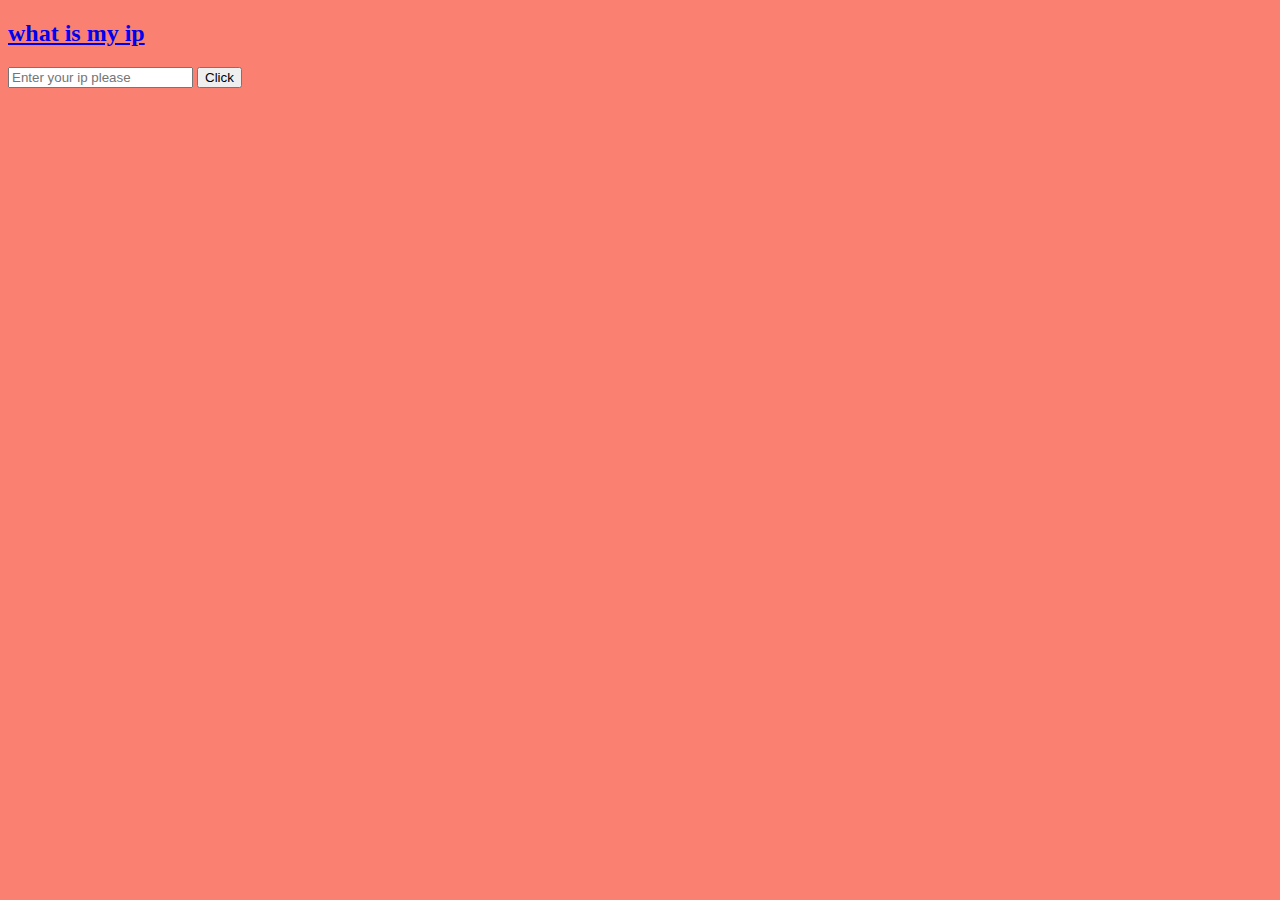
<file: API/index.html>
<!DOCTYPE html>
<html lang="en">
<head>
    <meta charset="UTF-8">
    <meta name="viewport" content="width=device-width, initial-scale=1.0">
    <title>Document</title>
    <link rel="stylesheet" href="1.css">        
</head>
<body>
        <h2><a href="https://whatismyipaddress.com/">what is my ip</a></h2>

        <input type="text" id="search" placeholder="Enter your ip please">
        <button>Click</button>

        <div></div>
    <script src="1.js"></script>
</body>
</html>
</file>
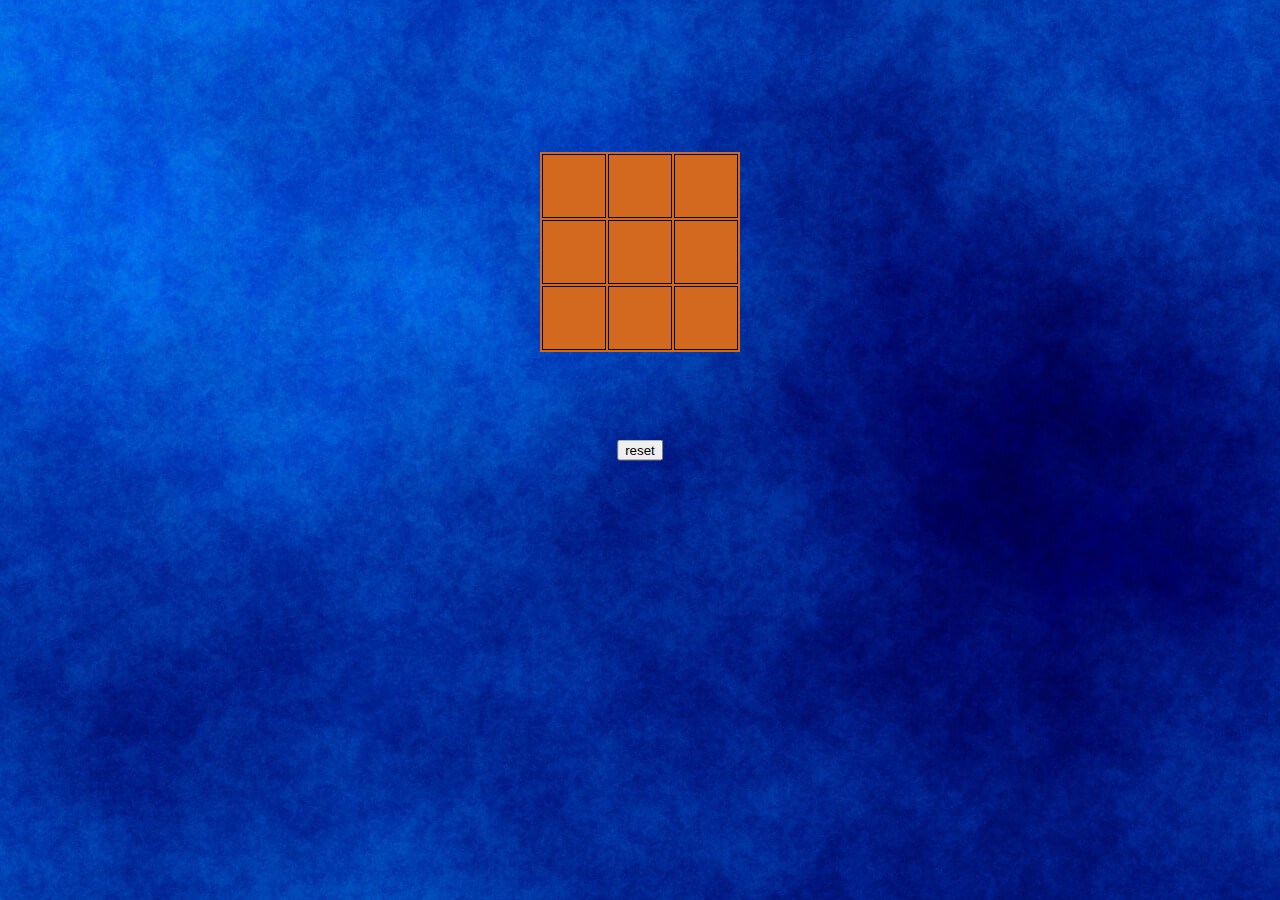
<file: tic-tac-toe/index.html>
<!DOCTYPE html>
<html lang="en">
<head>
    <meta charset="UTF-8">
    <meta name="viewport" content="width=device-width, initial-scale=1.0">
    <title>Document</title>
    <link rel="stylesheet" href="1.css">
</head>
<body>
<br><br><br><br><br><br><br><br>

    <table border="2" width="200" height="200" align="center">
        <tr>
            <td onclick="abc(this)"></td>
            <td onclick="abc(this)"></td>
            <td onclick="abc(this)"></td>
        </tr>
        <tr>
            <td onclick="abc(this)"></td>
            <td onclick="abc(this)"></td>
            <td onclick="abc(this)"></td>
        </tr>
        <tr>
            <td onclick="abc(this)"></td>
            <td onclick="abc(this)"></td>
            <td onclick="abc(this)"></td>
        </tr>
    </table>

    <div>
        <button id="container" onclick="clearDisplay()">
            reset
        </button>
    </div>

    <p id="result" class="result"></p> 
    <script src="1.js"></script>
</body>
</html>
</file>
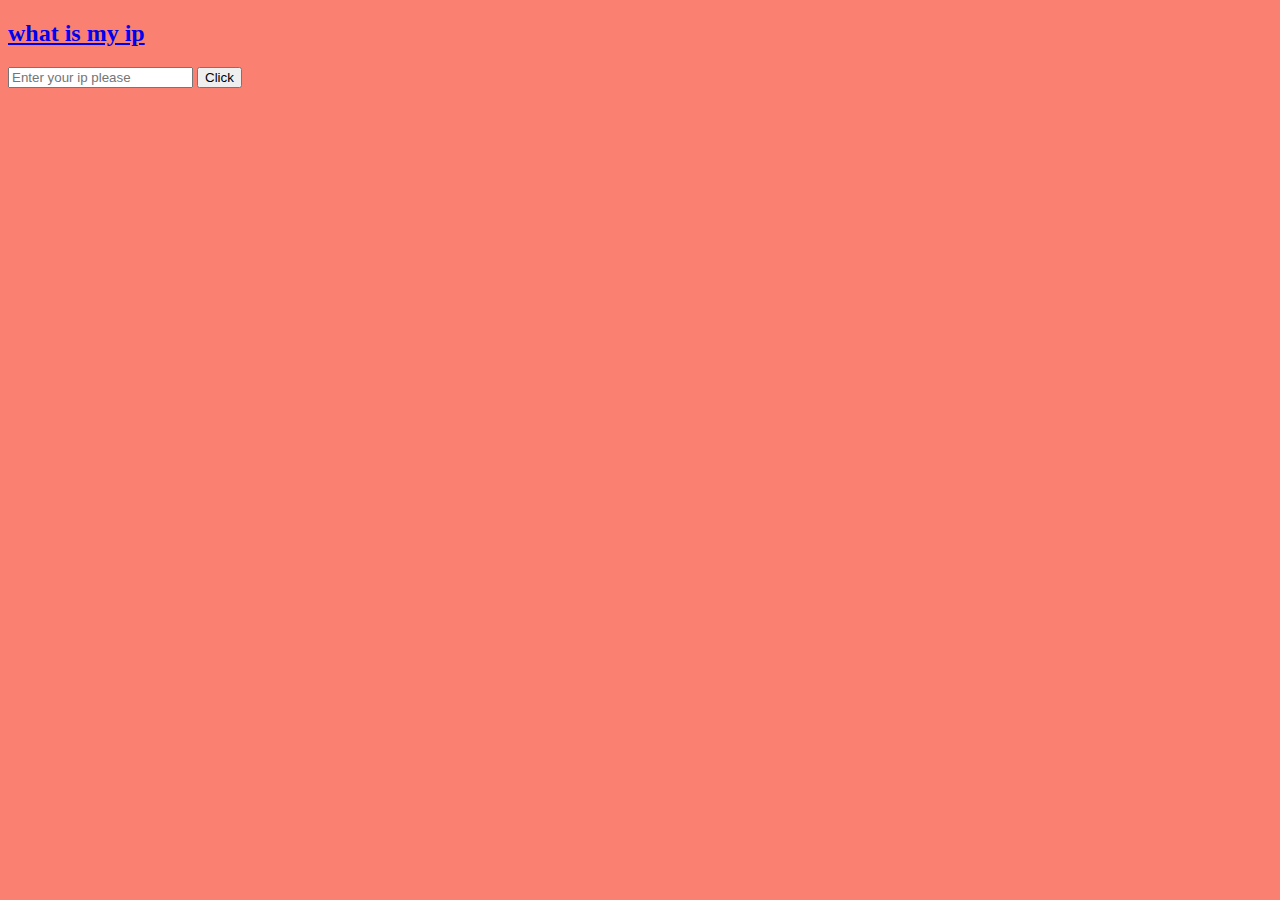
<file: API/1.html>
<!DOCTYPE html>
<html lang="en">
<head>
    <meta charset="UTF-8">
    <meta name="viewport" content="width=device-width, initial-scale=1.0">
    <title>Document</title>
    <link rel="stylesheet" href="1.css">        
</head>
<body>
        <h2><a href="https://whatismyipaddress.com/">what is my ip</a></h2>

        <input type="text" id="search" placeholder="Enter your ip please">
        <button>Click</button>

        <div></div>
    <script src="1.js"></script>
</body>
</html>
</file>
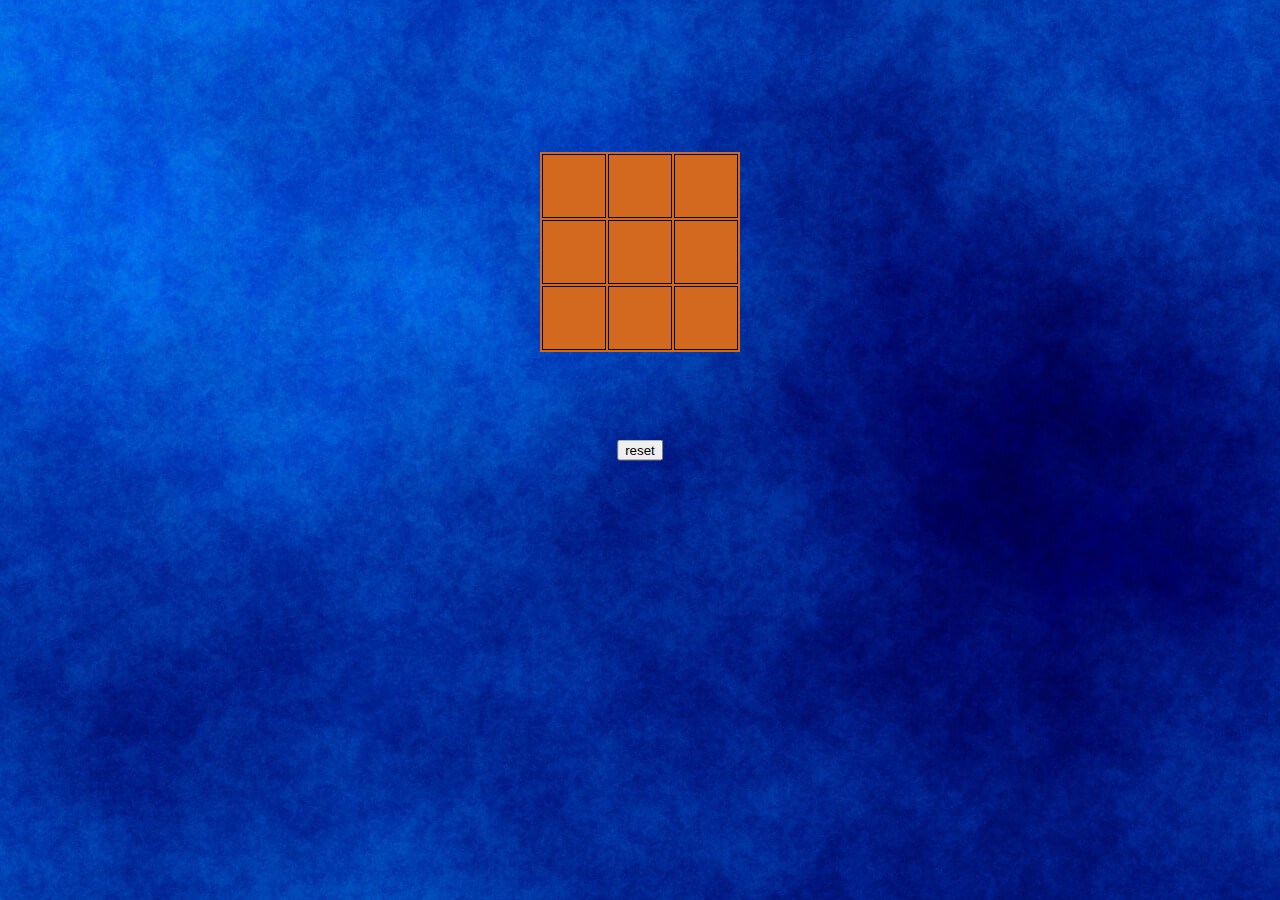
<file: IKSIGUL/1.html>
<!DOCTYPE html>
<html lang="en">
<head>
    <meta charset="UTF-8">
    <meta name="viewport" content="width=device-width, initial-scale=1.0">
    <title>Document</title>
    <link rel="stylesheet" href="1.css">
</head>
<body>
<br><br><br><br><br><br><br><br>

    <table border="2" width="200" height="200" align="center">
        <tr>
            <td onclick="abc(this)"></td>
            <td onclick="abc(this)"></td>
            <td onclick="abc(this)"></td>
        </tr>
        <tr>
            <td onclick="abc(this)"></td>
            <td onclick="abc(this)"></td>
            <td onclick="abc(this)"></td>
        </tr>
        <tr>
            <td onclick="abc(this)"></td>
            <td onclick="abc(this)"></td>
            <td onclick="abc(this)"></td>
        </tr>
    </table>

    <div>
        <button id="container" onclick="clearDisplay()">
            reset
        </button>
    </div>

    <p id="result" class="result"></p> 
    <script src="1.js"></script>
</body>
</html>
</file>
<file: API/1.css>
pre {
    background-color: #ffffff;
    padding: 15px;
    border-radius: 8px;
    font-family: monospace;
    white-space: pre-wrap;
  }

  body{
    background-color: salmon;
  }
</file>
<file: tic-tac-toe/1.css>
td:hover{
    background-color: bisque;
}

td {
    width: 50px;       /* רוחב קבוע */
    height: 50px;      /* גובה קבוע */
    text-align: center; /* מרכז את הטקסט */
    vertical-align: middle; /* מרכז אנכית */
    border: 1px solid black; /* מסגרת */
    font-size: 24px;    /* גודל פונט */
    cursor: pointer;    /* משנה את העכבר ליד */
}

table{
    border: 2px;
    background-color: chocolate;
}

button:hover{
    padding: 2px;
    background-color: gold;
}

body{
    background-size: cover;
    background-image: url(./1.JPG);
    
}

div{
    position: absolute;
    top: 50%;
    left: 50%;
    transform: translate(-50%, -50%);
}

.result{
    text-align: center;
}
</file>
<file: IKSIGUL/1.css>
td:hover{
    background-color: bisque;
}

td {
    width: 50px;       /* רוחב קבוע */
    height: 50px;      /* גובה קבוע */
    text-align: center; /* מרכז את הטקסט */
    vertical-align: middle; /* מרכז אנכית */
    border: 1px solid black; /* מסגרת */
    font-size: 24px;    /* גודל פונט */
    cursor: pointer;    /* משנה את העכבר ליד */
}

table{
    border: 2px;
    background-color: chocolate;
}

button:hover{
    padding: 2px;
    background-color: gold;
}

body{
    background-size: cover;
    background-image: url(./1.JPG);
    
}

div{
    position: absolute;
    top: 50%;
    left: 50%;
    transform: translate(-50%, -50%);
}

.result{
    text-align: center;
}
</file>
